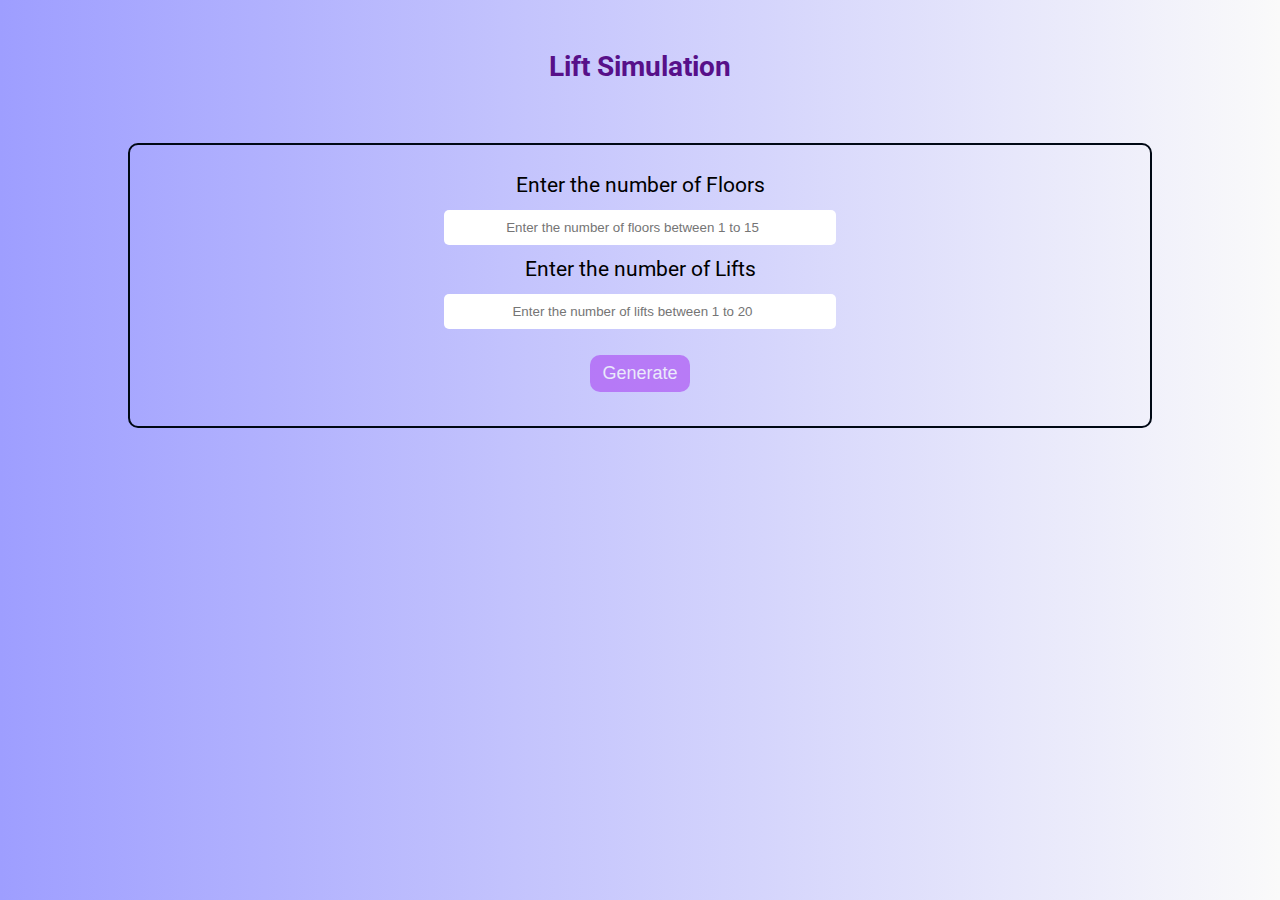
<file: index.html>
<!DOCTYPE html>
<html lang="en">
  <head>
    <meta charset="UTF-8" />
    <meta http-equiv="X-UA-Compatible" content="IE=edge" />
    <meta name="viewport" content="width=device-width, initial-scale=1.0" />
    <title>Lift Simulation</title>
    <link
      rel="stylesheet"
      href="https://cdnjs.cloudflare.com/ajax/libs/font-awesome/6.0.0-beta3/css/all.min.css"
      integrity="sha512-Fo3rlrZj/k7ujTnHg4CGR2D7kSs0v4LLanw2qksYuRlEzO+tcaEPQogQ0KaoGN26/zrn20ImR1DfuLWnOo7aBA=="
      crossorigin="anonymous"
      referrerpolicy="no-referrer"
    />
    <link rel="stylesheet" href="src/css/style.css" />
  </head>
  <body>
    <div class="lift-game">
        <h1>Lift Simulation</h1>
        <main>
          <form class="inputs">
            <label>Enter the number of Floors</label>
            <input type="number" id="input-floor" placeholder="Enter the number of floors between 1 to 15" class="input" min="1" max="10" required />
  
            <label>Enter the number of Lifts </label>
            <input type="number" id="input-lifts" placeholder="Enter the number of lifts between 1 to 20" class="input" min="1" max="20" required />
  
            <button type="submit" disabled class="go-btn">Generate</button>
            <div class="error"></div>
          </form>
        </main>
      </div>

    <section class="section">
      <!-- <div class="floor" id="floor-0">
        <div class="flex-sides">
          <div class="btns">
            <button id="btn-up" class="btn">
              <i class="fa-sharp fa-solid fa-caret-up"></i>
            </button>
            <button id="btn-down" class="btn">
              <i class="fa-sharp fa-solid fa-caret-down"></i>
            </button>
          </div>
          <h3 class="floor-number">Floor 3</h3>
        </div>
      </div>-->

      <!-- <div class="floor">
         <div class="flex-sides">
          <div class="btns">
            <button id="btn-up" class="btn">
              <i class="fa-sharp fa-solid fa-caret-up"></i>
            </button>
            <button id="btn-down" class="btn">
              <i class="fa-sharp fa-solid fa-caret-down"></i>
            </button>
          </div>
          <h3 class="floor-number">Floor 0</h3>
        </div>

        <div id="floor-0">
        <div class="lift-section">
          <div class="lift">
            <div class="left-door"></div>
            <div class="right-door"></div>
          </div> 
  
          <div class="lift">
            <div class="left-door"></div>
            <div class="right-door"></div>
          </div>
        </div>


        </div>

      </div>  -->

    </section>

    <script src="src/js/script.js"></script>
  </body>
</html>
</file>
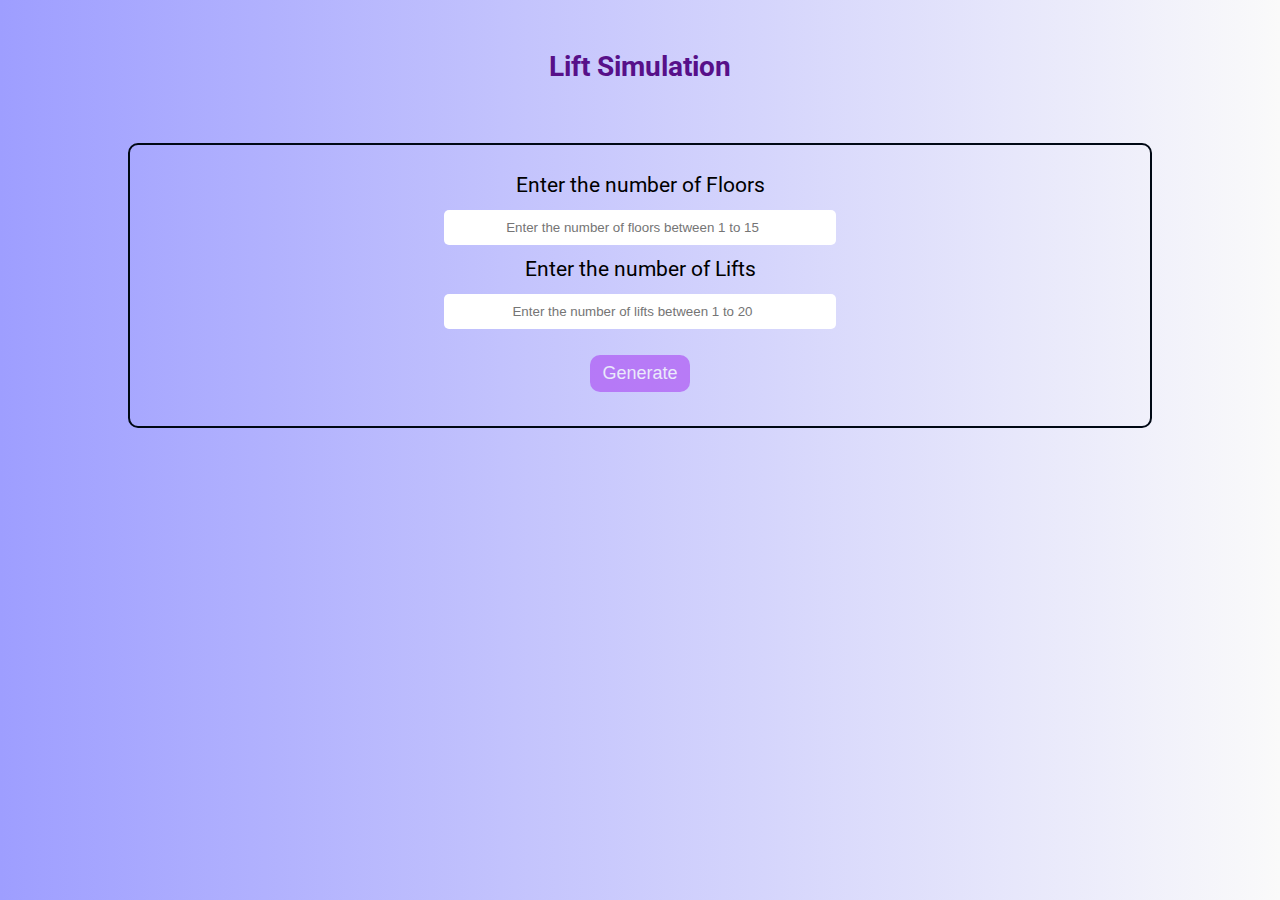
<file: src/index.html>
<!DOCTYPE html>
<html lang="en">
  <head>
    <meta charset="UTF-8" />
    <meta http-equiv="X-UA-Compatible" content="IE=edge" />
    <meta name="viewport" content="width=device-width, initial-scale=1.0" />
    <title>Lift Simulation</title>
    <link
      rel="stylesheet"
      href="https://cdnjs.cloudflare.com/ajax/libs/font-awesome/6.0.0-beta3/css/all.min.css"
      integrity="sha512-Fo3rlrZj/k7ujTnHg4CGR2D7kSs0v4LLanw2qksYuRlEzO+tcaEPQogQ0KaoGN26/zrn20ImR1DfuLWnOo7aBA=="
      crossorigin="anonymous"
      referrerpolicy="no-referrer"
    />
    <link rel="stylesheet" href="./css/style.css" />
  </head>
  <body>
    <div class="lift-game">
        <h1>Lift Simulation</h1>
        <main>
          <form class="inputs">
            <label>Enter the number of Floors</label>
            <input type="number" id="input-floor" placeholder="Enter the number of floors between 1 to 15" class="input" min="1" max="10" required />
  
            <label>Enter the number of Lifts </label>
            <input type="number" id="input-lifts" placeholder="Enter the number of lifts between 1 to 20" class="input" min="1" max="20" required />
  
            <button type="submit" disabled class="go-btn">Generate</button>
            <div class="error"></div>
          </form>
        </main>
      </div>

    <section class="section">
      <!-- <div class="floor" id="floor-0">
        <div class="flex-sides">
          <div class="btns">
            <button id="btn-up" class="btn">
              <i class="fa-sharp fa-solid fa-caret-up"></i>
            </button>
            <button id="btn-down" class="btn">
              <i class="fa-sharp fa-solid fa-caret-down"></i>
            </button>
          </div>
          <h3 class="floor-number">Floor 3</h3>
        </div>
      </div>-->

      <!-- <div class="floor">
         <div class="flex-sides">
          <div class="btns">
            <button id="btn-up" class="btn">
              <i class="fa-sharp fa-solid fa-caret-up"></i>
            </button>
            <button id="btn-down" class="btn">
              <i class="fa-sharp fa-solid fa-caret-down"></i>
            </button>
          </div>
          <h3 class="floor-number">Floor 0</h3>
        </div>

        <div id="floor-0">
        <div class="lift-section">
          <div class="lift">
            <div class="left-door"></div>
            <div class="right-door"></div>
          </div> 
  
          <div class="lift">
            <div class="left-door"></div>
            <div class="right-door"></div>
          </div>
        </div>


        </div>

      </div>  -->

    </section>

    <script src="./js/script.js"></script>
  </body>
</html>
</file>
<file: src/css/style.css>
@import url("https://fonts.googleapis.com/css2?family=Roboto:wght@100;300;400&display=swap");

* {
  margin: 0;
  padding: 0;
  box-sizing: border-box;
  word-wrap: break-word;
  transition: all 0.2s linear;
  outline: none;
  border: none;
  text-decoration: none;
}

html {
  font-size: 62.5%;
  scroll-padding-top: 6rem;
  scroll-behavior: smooth;
  overflow-x: scroll;
}

body {
  font-family: "Roboto", sans-serif;
  background: linear-gradient(90deg, var(--card-border-color),var(--bg-code));
}

::-webkit-scrollbar {
  width: 10px;
  height: 6px;
}
::-webkit-scrollbar-thumb {
  background-color: var(--primary-blue);
}
:root {
  /* --primary: #621a9a; */
  --primary-color: #571089;
  --primary-light: #f700f7;
  --primary-hover: #ac4ff4;
  --primary-blue: #3f37c9;
  --secondary-color: #0096c7;
  --gray: #3e4152;
  --black-bg: #000814;
  --bg-code: #fafafa;
  --secondary-hover: #00ffff;
  --shadow-color: rgba(0, 0, 0, 0.1);
  --cta-color: #7e17c8;
  --wishlist: #ae2012;
  --shadow-card: 0 0 12px 0 var(--primary-color);
  --shadow-colors: rgba(0, 0, 0, 0.616);
  --secondary-colors: #274156;
  --secondary-active-color: #1e3344;
  --card-border-color: #9e9eff;
  --card-color: #001219;
  --filled-green: #2e7d32;
  --light-gray: #d8d8d8;
}

h1{
  text-align: center;
  margin: 5rem auto;
  font-size: 2.8rem;
  color: var(--primary-color);
}
main{
  display: flex;
  justify-content: center;
  align-items: center;
  text-align: center;
}

.inputs{
  width: 80%;
  border: 2px solid var(--black-bg);
  margin: 1rem;
  padding: 2rem;
  border-radius: 1rem;
}

label{
  font-size: 2.1rem;
  display: block;
  margin: 0.8rem 1.2rem;
}
input{
  width: 40%;
  display: block;
  padding: 1rem;
  margin: 1.25rem auto;
  border-radius: 0.5rem;
  text-align: center;
}

button.go-btn{
  margin: 1.4rem;
  cursor: pointer;
  padding: 0.8rem 1.2rem;
  border-radius: 1rem;
  color: var(--bg-code);
  background: var(--primary-hover);
  font-size: 1.8rem;
  opacity: 1;
}

button.go-btn:disabled {
  cursor: not-allowed;
  pointer-events: none;
  opacity: 0.65;
}

.error{
  font-size: 1.58rem;
  font-weight: bold;
}
  section{
    margin: 1rem 0;
    padding: 1rem;
  }
  .floor{
    /* background: var(--blue); */
    /* margin: 0.5rem; */
    border-bottom: 2px solid var(--card-color);
    padding: 1rem;
    position: relative;
    height: 125px;
  }

  .flex-sides{
    display: flex;
    align-items: center;
    justify-content:space-between;
  }

   h3{
    font-size: 1.8rem;
   }

  .btns{
    display: flex;
    flex-direction: column;
    align-items: center;
    margin: 1rem;
  }

  .btn{
    color: var(--bg-code);
    border-radius: 0.5rem;
    cursor: pointer;
  }
  
  .btn-up{
    margin: 0.4rem;
    background: var(--primary-color);
  }

  .fa-sharp{
    padding:0.4rem 0.8rem;
    font-size: 1.8rem;
  }

  .btn-down{
    margin: 0.4rem;
    background: var(--cta-color);
  }

  #floor-0{
    display: flex;
    position: absolute;
    left: 10rem;
    bottom: -0.05rem;
  }
  
  .lift{
    display: flex;
    width: 12.5rem;
    height: 12.5rem;
    border: 2px solid var(--card-color);
    margin: 0 1.2rem;
    border-radius: 0.2rem;
    overflow: hidden;
  }
  
  .left-door{
    background: var(--gray);
    width: 6rem;
    margin-right: 0.05rem;
    border-right: 4px solid var(--card-color);
    border: 2px solid var(--bg-code);
  }

  .right-door{
    background: var(--gray);
    width: 6rem;
    margin-left: 0.05rem;
    border-left: 4px solid var(--card-color);
    border: 2px solid var(--bg-code);
  }

  .left-door--animation{
    animation: moveLeftDoor 2.5s ease-in-out;
  }
  .right-door--animation{
    animation: moveRightDoor 2.5s ease-in-out;
  }

  .moveLiftUp--animation{
    transition: all 5s;
  }

  /* @keyframes moveLiftUp {
    0%{transform: translateY(-18rem)}
    100%{transform: translateY(0)}
} */

  @keyframes moveLeftDoor {
    0%{transform: translateX(0)}
    50%{transform: translateX(-5.5rem)}
    100%{transform: translateX(0)}
}

@keyframes moveRightDoor {
  0%{transform: translateX(0)}
  50%{transform: translateX(5.5rem)}
  100%{transform: translateX(0)}
}

@media (max-width: 550px) {
  html {
    font-size: 50%;
  }
  .lift{
    width: 10rem;
    height: 10rem;
    margin: 0.5rem;
  }
}
</file>
